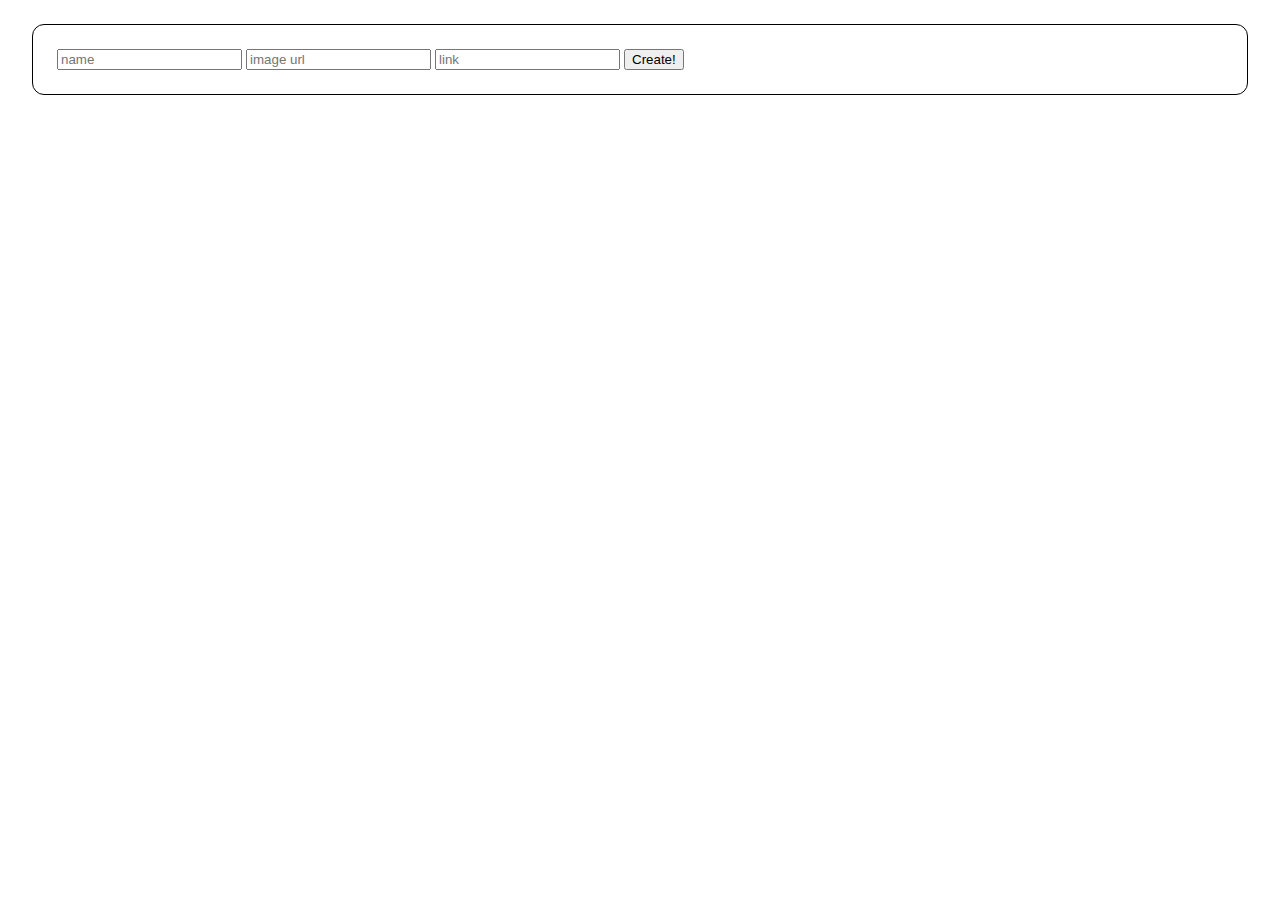
<file: index.html>
<!DOCTYPE html>
<html lang="en">

<head>
    <meta charset="UTF-8">
    <meta http-equiv="X-UA-Compatible" content="IE=edge">
    <meta name="viewport" content="width=device-width, initial-scale=1.0">
    <title>Document</title>
    <link rel="stylesheet" href="styles/style.css">
</head>

<body>
    <form class="form-container" onsubmit="return submitData()">
        <input type="text" oninput="setData('name')" id="name" placeholder="name"/>
        <input type="text" oninput="setData('image')" id="image" placeholder="image url"/>
        <input type="text" oninput="setData('link')" id="link" placeholder="link"/>
        <button type="submit">Create!</button>
    </form>
    <div id="root"></div>
    <script src="scripts/events.js"></script>
    <script src="scripts/script.js"></script>
</body>

</html>
</file>
<file: styles/style.css>
.person {
    background-color: aquamarine;
}

a {
    display: block;
}

#highlight > div {
    background-color: orange;
}

#highlight + a > div {
    background-color: yellow;
}

.form-container { 
    margin: 24px;
    border: 1px solid black;
    border-radius: 12px;
    padding: 24px;
}
</file>
